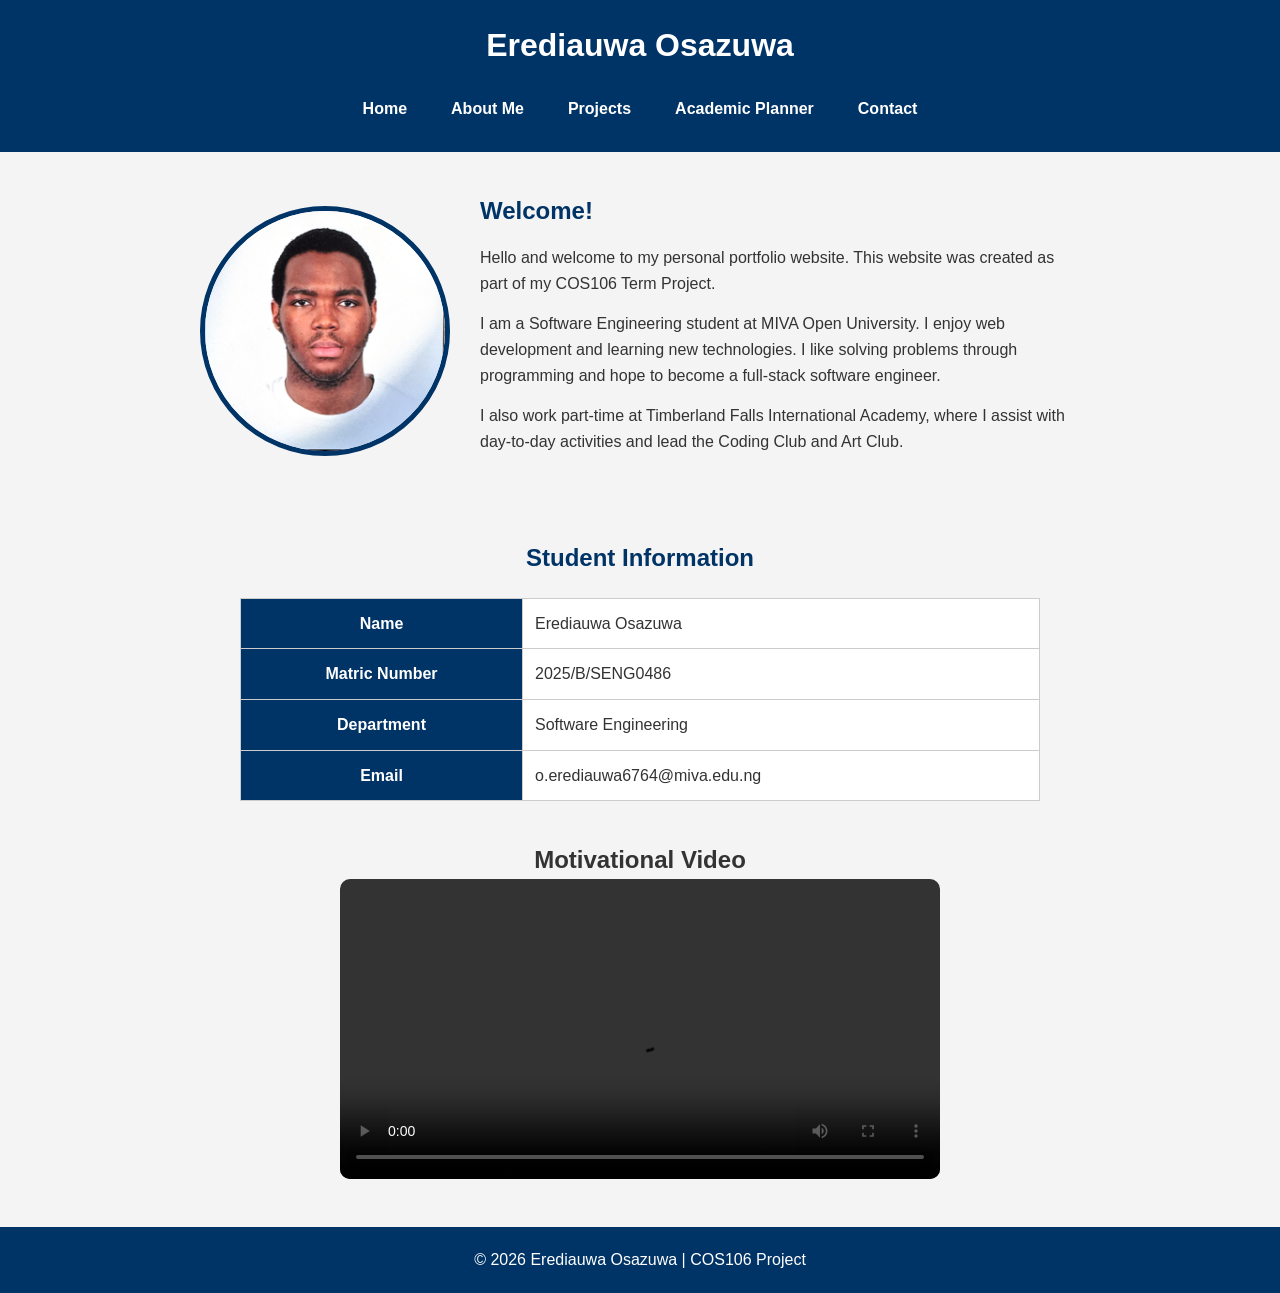
<file: index.html>
<!DOCTYPE html>
<html lang="en">
<head>
    <meta charset="UTF-8">
    <meta name="viewport" content="width=device-width, initial-scale=1.0">
    <title>Erediauwa Osazuwa | Portfolio</title>

    <link rel="stylesheet" href="css/style.css">
</head>

<body>

<header>

    <h1>Erediauwa Osazuwa</h1>

    <nav>
        <ul>
            <li><a href="index.html">Home</a></li>
            <li><a href="about.html">About Me</a></li>
            <li><a href="projects.html">Projects</a></li>
            <li><a href="planner.html">Academic Planner</a></li>
            <li><a href="contact.html">Contact</a></li>
        </ul>
    </nav>

</header>


<section class="hero">

    <img src="images/profile.jpg" alt="My Profile Picture" class="profile">

    <div>

        <h2>Welcome!</h2>

        <p>
            Hello and welcome to my personal portfolio website.
            This website was created as part of my COS106 Term Project.
        </p>

        <p>
            I am a Software Engineering student at MIVA Open University.
            I enjoy web development and learning new technologies.
            I like solving problems through programming and hope to become
            a full-stack software engineer.
        </p>

        <p>
            I also work part-time at Timberland Falls International Academy,
            where I assist with day-to-day activities and lead the Coding
            Club and Art Club.
        </p>

    </div>

</section>


<section class="info">

    <h2>Student Information</h2>

    <table>

        <tr>
            <th>Name</th>
            <td>Erediauwa Osazuwa</td>
        </tr>

        <tr>
            <th>Matric Number</th>
            <td>2025/B/SENG0486</td>
        </tr>

        <tr>
            <th>Department</th>
            <td>Software Engineering</td>
        </tr>

        <tr>
            <th>Email</th>
            <td>o.erediauwa6764@miva.edu.ng</td>
        </tr>

    </table>

</section>


<section class="video">

<h2>Motivational Video</h2>

<video width="500" controls>

<source src="images/video.mp4" type="video/mp4">

Your browser does not support video.

</video>

</section>


<footer>

<p>© 2026 Erediauwa Osazuwa | COS106 Project</p>

</footer>

</body>

</html>
</file>
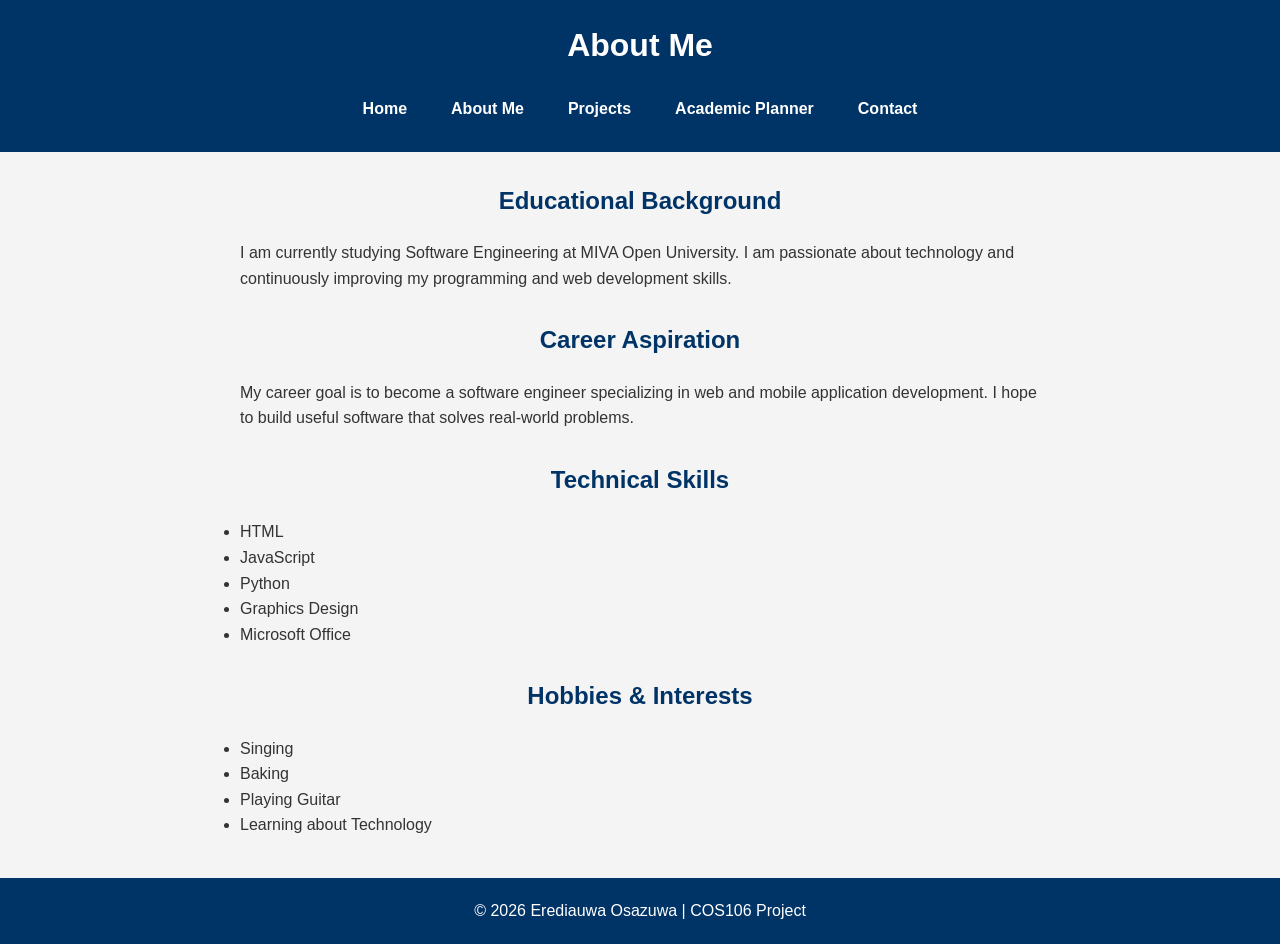
<file: about.html>
<!DOCTYPE html>
<html lang="en">
<head>
    <meta charset="UTF-8">
    <meta name="viewport" content="width=device-width, initial-scale=1.0">
    <title>About Me</title>

    <link rel="stylesheet" href="css/style.css">
</head>
<body>

<header>

    <h1>About Me</h1>

    <nav>
        <ul>
            <li><a href="index.html">Home</a></li>
            <li><a href="about.html">About Me</a></li>
            <li><a href="projects.html">Projects</a></li>
            <li><a href="planner.html">Academic Planner</a></li>
            <li><a href="contact.html">Contact</a></li>
        </ul>
    </nav>

</header>

<section class="info">

    <h2>Educational Background</h2>

    <p>
        I am currently studying Software Engineering at MIVA Open University.
        I am passionate about technology and continuously improving my programming
        and web development skills.
    </p>

</section>

<section class="info">

    <h2>Career Aspiration</h2>

    <p>
        My career goal is to become a software engineer specializing in web and
        mobile application development. I hope to build useful software that
        solves real-world problems.
    </p>

</section>

<section class="info">

    <h2>Technical Skills</h2>

    <ul>
        <li>HTML</li>
        <li>JavaScript</li>
        <li>Python</li>
        <li>Graphics Design</li>
        <li>Microsoft Office</li>
    </ul>

</section>

<section class="info">

    <h2>Hobbies & Interests</h2>

    <ul>
        <li>Singing</li>
        <li>Baking</li>
        <li>Playing Guitar</li>
        <li>Learning about Technology</li>
    </ul>

</section>

<footer>

<p>© 2026 Erediauwa Osazuwa | COS106 Project</p>

</footer>

</body>
</html>
</file>
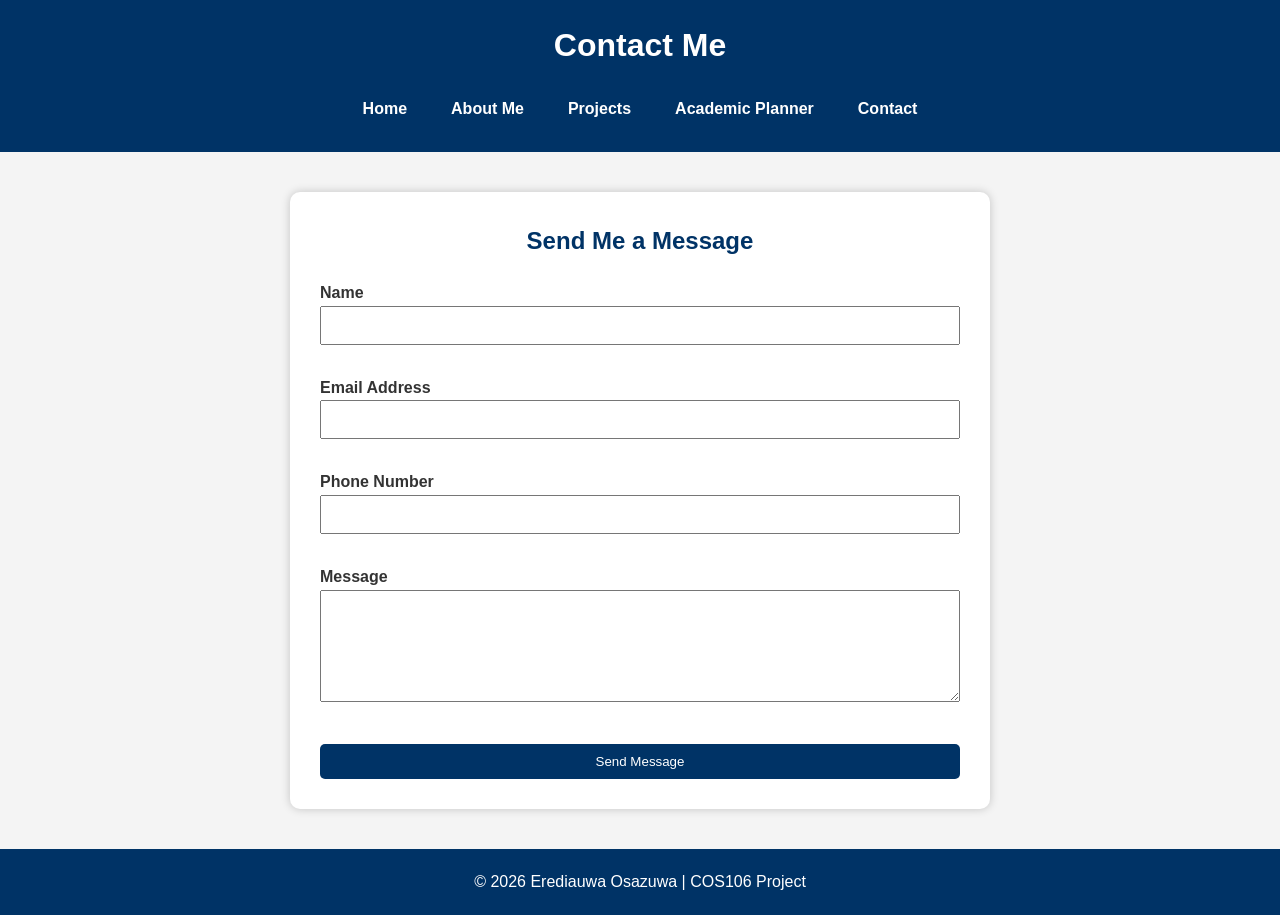
<file: contact.html>
<!DOCTYPE html>
<html lang="en">

<head>

<meta charset="UTF-8">
<meta name="viewport" content="width=device-width, initial-scale=1.0">

<title>Contact Me</title>

<link rel="stylesheet" href="css/style.css">

</head>

<body>

<header>

<h1>Contact Me</h1>

<nav>

<ul>

<li><a href="index.html">Home</a></li>
<li><a href="about.html">About Me</a></li>
<li><a href="projects.html">Projects</a></li>
<li><a href="planner.html">Academic Planner</a></li>
<li><a href="contact.html">Contact</a></li>

</ul>

</nav>

</header>

<section class="contact">

<h2>Send Me a Message</h2>

<form id="contactForm">

<label>Name</label>
<input type="text" id="name">

<label>Email Address</label>
<input type="email" id="email">

<label>Phone Number</label>
<input type="text" id="phone">

<label>Message</label>
<textarea id="message" rows="6"></textarea>

<button type="submit">Send Message</button>

</form>

</section>

<footer>

<p>© 2026 Erediauwa Osazuwa | COS106 Project</p>

</footer>

<script src="js/contact.js"></script>

</body>

</html>
</file>
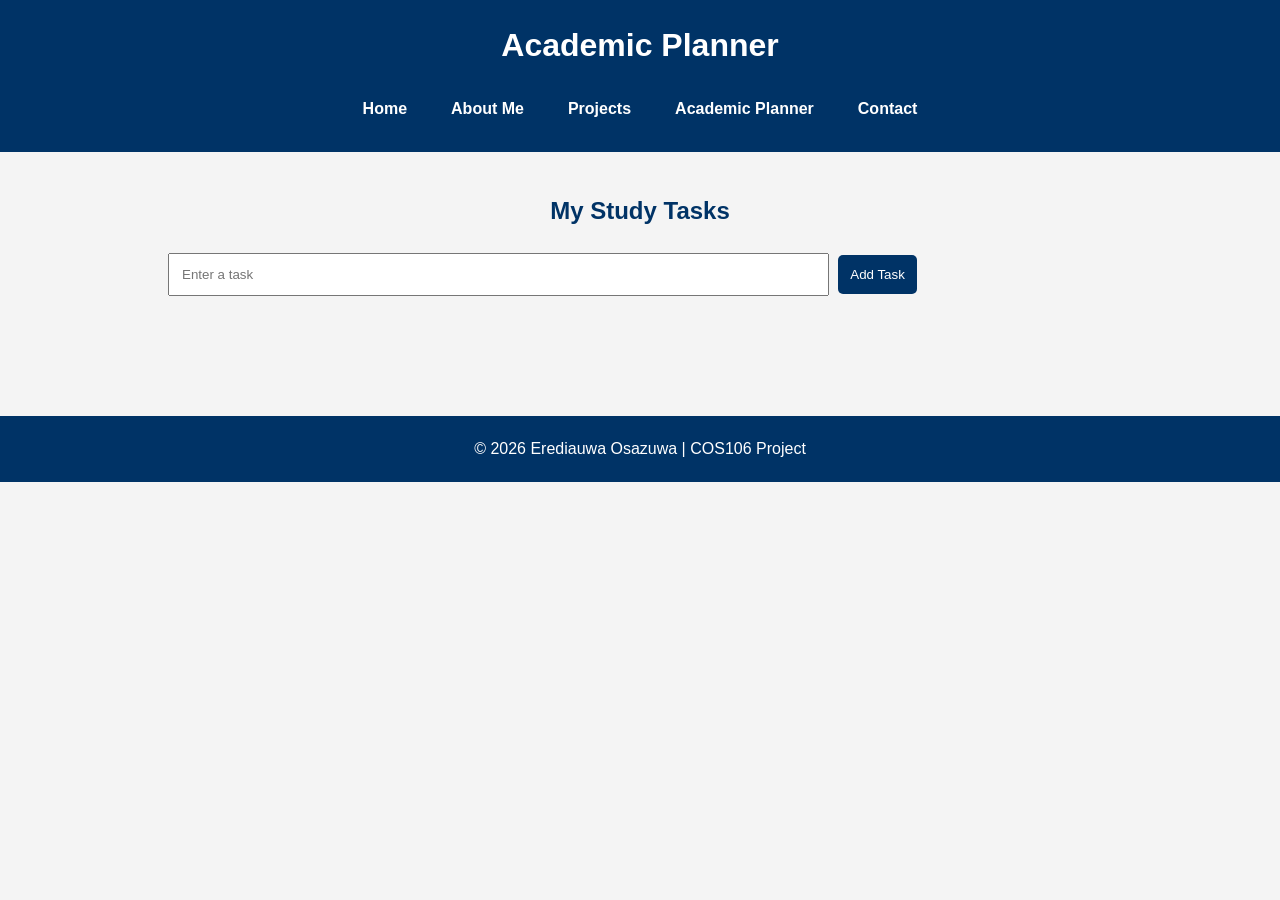
<file: planner.html>
<!DOCTYPE html>
<html lang="en">

<head>

<meta charset="UTF-8">
<meta name="viewport" content="width=device-width, initial-scale=1.0">

<title>Academic Planner</title>

<link rel="stylesheet" href="css/style.css">

</head>

<body>

<header>

<h1>Academic Planner</h1>

<nav>

<ul>

<li><a href="index.html">Home</a></li>
<li><a href="about.html">About Me</a></li>
<li><a href="projects.html">Projects</a></li>
<li><a href="planner.html">Academic Planner</a></li>
<li><a href="contact.html">Contact</a></li>

</ul>

</nav>

</header>


<section class="planner">

<h2>My Study Tasks</h2>

<input
type="text"
id="taskInput"
placeholder="Enter a task">

<button onclick="addTask()">Add Task</button>

<ul id="taskList"></ul>

</section>

<footer>

<p>© 2026 Erediauwa Osazuwa | COS106 Project</p>

</footer>

<script src="js/planner.js"></script>

</body>

</html>
</file>
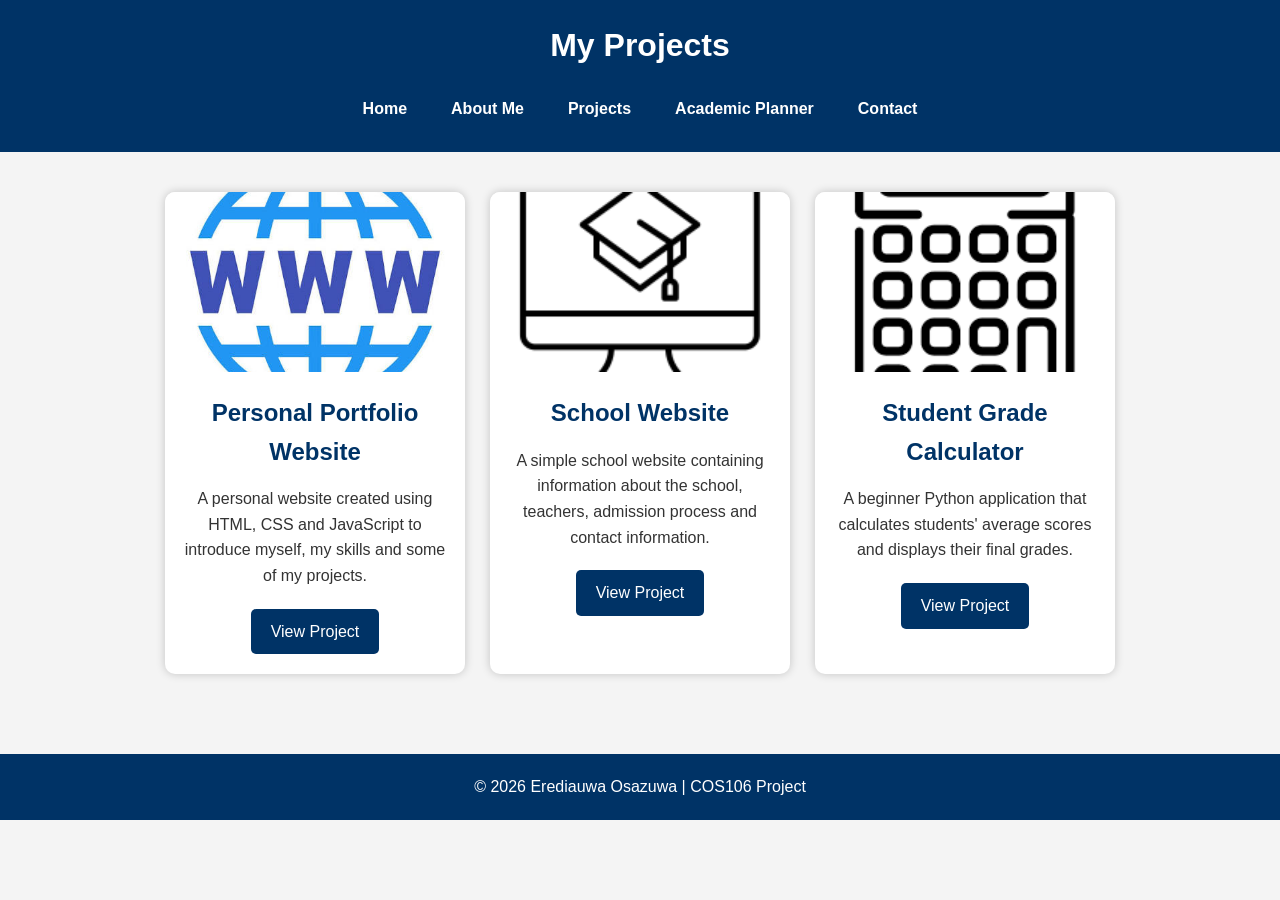
<file: projects.html>
<!DOCTYPE html>
<html lang="en">
<head>
    <meta charset="UTF-8">
    <meta name="viewport" content="width=device-width, initial-scale=1.0">
    <title>Projects</title>

    <link rel="stylesheet" href="css/style.css">
</head>
<body>

<header>

<h1>My Projects</h1>

<nav>
<ul>
<li><a href="index.html">Home</a></li>
<li><a href="about.html">About Me</a></li>
<li><a href="projects.html">Projects</a></li>
<li><a href="planner.html">Academic Planner</a></li>
<li><a href="contact.html">Contact</a></li>
</ul>
</nav>

</header>


<section class="projects">

<div class="card">

<img src="images/project1.jpg" alt="Portfolio Project">

<h2>Personal Portfolio Website</h2>

<p>
A personal website created using HTML, CSS and JavaScript to introduce myself,
my skills and some of my projects.
</p>

<a href="#">View Project</a>

</div>


<div class="card">

<img src="images/project2.jpg" alt="School Website">

<h2>School Website</h2>

<p>
A simple school website containing information about the school,
teachers, admission process and contact information.
</p>

<a href="#">View Project</a>

</div>


<div class="card">

<img src="images/project3.jpg" alt="Grade Calculator">

<h2>Student Grade Calculator</h2>

<p>
A beginner Python application that calculates students'
average scores and displays their final grades.
</p>

<a href="#">View Project</a>

</div>

</section>

<footer>

<p>© 2026 Erediauwa Osazuwa | COS106 Project</p>

</footer>

</body>
</html>
</file>
<file: css/style.css>
*{
    margin:0;
    padding:0;
    box-sizing:border-box;
}

body{
    font-family:Arial, Helvetica, sans-serif;
    background:#f4f4f4;
    color:#333;
    line-height:1.6;
}

header{
    background:#003366;
    color:white;
    padding:20px;
}

header h1{
    text-align:center;
    margin-bottom:15px;
}

nav ul{
    display:flex;
    justify-content:center;
    list-style:none;
    flex-wrap:wrap;
}

nav ul li{
    margin:10px;
}

nav ul li a{
    color:white;
    text-decoration:none;
    font-weight:bold;
    padding:8px 12px;
    transition:0.3s;
}

nav ul li a:hover{
    background:white;
    color:#003366;
    border-radius:5px;
}

.hero{
    display:flex;
    flex-wrap:wrap;
    justify-content:center;
    align-items:center;
    padding:40px;
    gap:30px;
}

.profile{
    width:250px;
    height:250px;
    border-radius:50%;
    object-fit:cover;
    border:5px solid #003366;
}

.hero div{
    max-width:600px;
}

.hero h2{
    color:#003366;
    margin-bottom:15px;
}

.hero p{
    margin-bottom:15px;
}

.info{
    width:90%;
    max-width:800px;
    margin:30px auto;
}

.info h2{
    text-align:center;
    margin-bottom:20px;
    color:#003366;
}

table{
    width:100%;
    border-collapse:collapse;
    background:white;
}

table th,
table td{
    border:1px solid #ccc;
    padding:12px;
}

table th{
    background:#003366;
    color:white;
}

.video{
    text-align:center;
    margin:40px;
}

video{
    width:90%;
    max-width:600px;
    border-radius:10px;
}

footer{
    background:#003366;
    color:white;
    text-align:center;
    padding:20px;
    margin-top:40px;
}

button{
    background:#003366;
    color:white;
    padding:10px 20px;
    border:none;
    border-radius:5px;
    cursor:pointer;
}

button:hover{
    background:#0055aa;
}

input,
textarea{
    width:100%;
    padding:10px;
    margin-bottom:15px;
}

@media(max-width:768px){

.hero{
    flex-direction:column;
    text-align:center;
}

nav ul{
    flex-direction:column;
}

.profile{
    width:200px;
    height:200px;
}

}
.projects{
    display:flex;
    justify-content:center;
    gap:25px;
    flex-wrap:wrap;
    padding:40px;
}

.card{
    background:white;
    width:300px;
    border-radius:10px;
    box-shadow:0 0 10px rgba(0,0,0,0.2);
    overflow:hidden;
    text-align:center;
    transition:0.3s;
}

.card:hover{
    transform:translateY(-8px);
}

.card img{
    width:100%;
    height:180px;
    object-fit:cover;
}

.card h2{
    color:#003366;
    margin:15px;
}

.card p{
    padding:0 15px 20px;
}

.card a{
    display:inline-block;
    margin-bottom:20px;
    background:#003366;
    color:white;
    text-decoration:none;
    padding:10px 20px;
    border-radius:5px;
}

.card a:hover{
    background:#0055aa;
}
.planner{

width:80%;

margin:auto;

padding:40px;

}

.planner h2{

text-align:center;

margin-bottom:20px;

color:#003366;

}

.planner input{

padding:12px;

width:70%;

}

.planner button{

padding:12px;

margin:5px;

}

#taskList{

margin-top:25px;

}

#taskList li{

background:white;

padding:15px;

margin:10px 0;

border-radius:5px;

list-style:none;

box-shadow:0 0 5px rgba(0,0,0,.2);

}
.contact{

width:80%;

max-width:700px;

margin:40px auto;

background:white;

padding:30px;

border-radius:10px;

box-shadow:0 0 10px rgba(0,0,0,.2);

}

.contact h2{

text-align:center;

margin-bottom:20px;

color:#003366;

}

.contact label{

font-weight:bold;

display:block;

margin-top:15px;

}

.contact button{

margin-top:20px;

width:100%;

}
</file>
